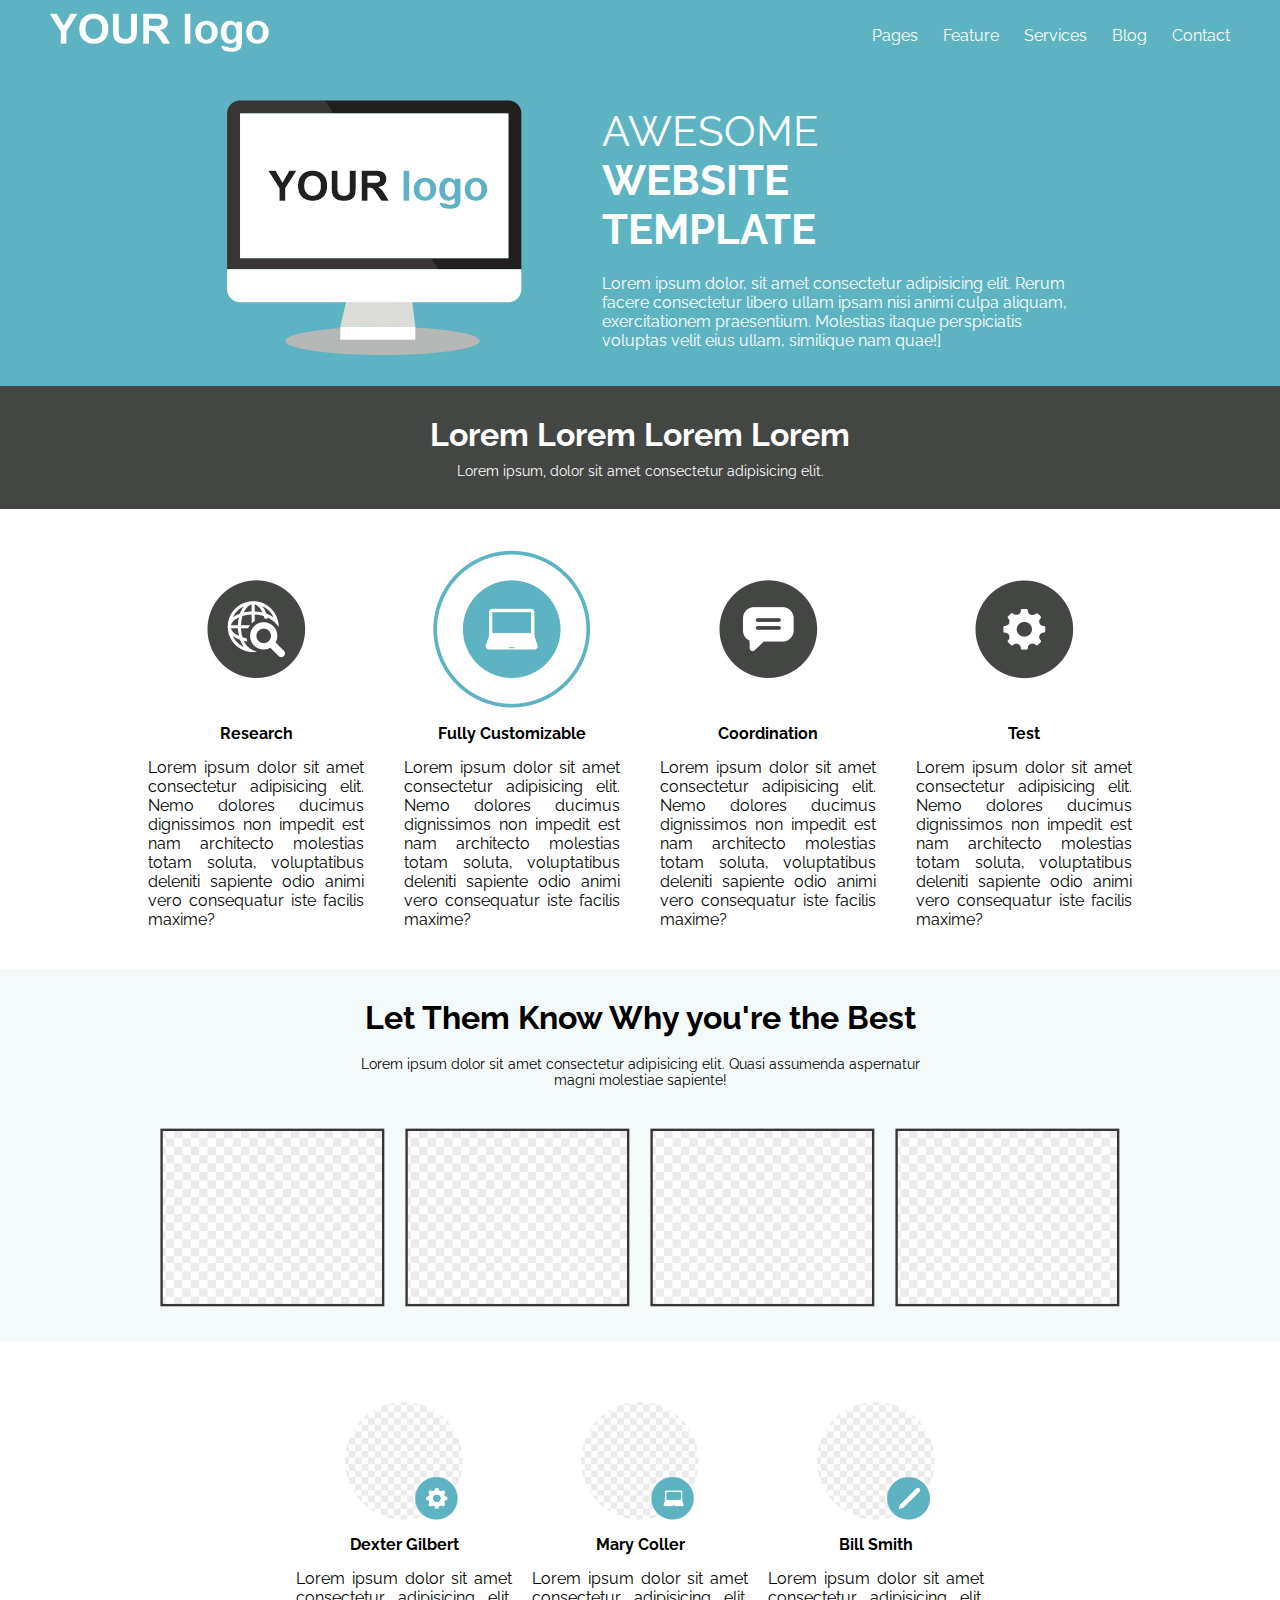
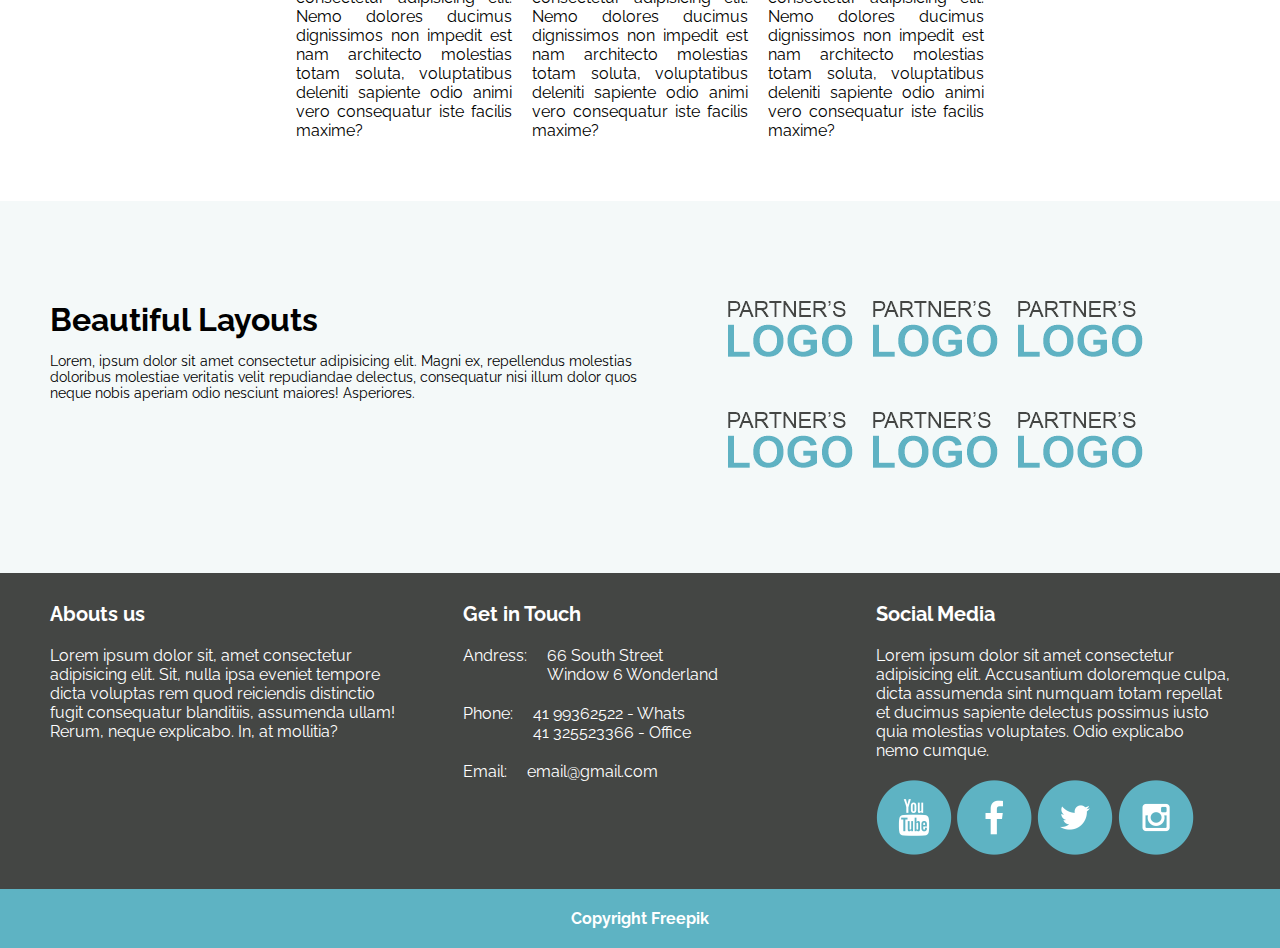
<file: 5 - Projeto Flexbox/index.html>
<!DOCTYPE html>
<html lang="en">
  <head>
    <meta charset="UTF-8" />
    <meta http-equiv="X-UA-Compatible" content="IE=edge" />
    <meta name="viewport" content="width=device-width, initial-scale=1.0" />

    <link rel="stylesheet" href="./css/style.css" />
    <link rel="stylesheet" href="./css/media-queries.css">
    <title>Project Simple</title>
  </head>
  <body>
    <header class="container-header">
      <div class="header-logo">
        <figure>
          <img src="./img/logo.png" alt="Logo da empresa" />
        </figure>
      </div>

      <nav class="header-menu">
        <ul>
          <li><a href=""> Pages </a></li>
          <li><a href=""> Feature </a></li>
          <li><a href=""> Services </a></li>
          <li><a href=""> Blog </a></li>
          <li><a href=""> Contact </a></li>
        </ul>
      </nav>
    </header>

    <main class="main">
      <div class="main-col1">
        <figure>
          <img src="./img/img-principal.png" alt="Logo e imagem de um pc" />
        </figure>
      </div>
      <div class="main-col2">
        <div class="main-title">
          <h1>AWESOME</h1>
          <h1>WEBSITE</h1>
          <h1>TEMPLATE</h1>
        </div>
        <p>
          Lorem ipsum dolor, sit amet consectetur adipisicing elit. Rerum facere
          consectetur libero ullam ipsam nisi animi culpa aliquam,
          exercitationem praesentium. Molestias itaque perspiciatis voluptas
          velit eius ullam, similique nam quae!]
        </p>
      </div>
    </main>

    <section class="sec">
      <h2 class="section-title">Lorem Lorem Lorem Lorem</h2>
      <p class="section-description">
        Lorem ipsum, dolor sit amet consectetur adipisicing elit.
      </p>
    </section>

    <section class="sec-1">
      <div class="card">
        <figure>
          <img src="./img/sec-research.png" alt="icon research" />
        </figure>

        <h4>Research</h4>
        <p>
          Lorem ipsum dolor sit amet consectetur adipisicing elit. Nemo dolores
          ducimus dignissimos non impedit est nam architecto molestias totam
          soluta, voluptatibus deleniti sapiente odio animi vero consequatur
          iste facilis maxime?
        </p>
      </div>
      <div class="card">
        <figure>
          <img src="./img/sec-customizable.png" alt="icon customizable" />
        </figure>
        <h4>Fully Customizable</h4>
        <p>
          Lorem ipsum dolor sit amet consectetur adipisicing elit. Nemo dolores
          ducimus dignissimos non impedit est nam architecto molestias totam
          soluta, voluptatibus deleniti sapiente odio animi vero consequatur
          iste facilis maxime?
        </p>
      </div>
      <div class="card">
        <figure>
          <img src="./img/sec-coordenation.png" alt="icon research" />
        </figure>
        <h4>Coordination</h4>
        <p>
          Lorem ipsum dolor sit amet consectetur adipisicing elit. Nemo dolores
          ducimus dignissimos non impedit est nam architecto molestias totam
          soluta, voluptatibus deleniti sapiente odio animi vero consequatur
          iste facilis maxime?
        </p>
      </div>
      <div class="card">
        <figure>
          <img src="./img/sec-test.png" alt="icon research" />
        </figure>
        <h4>Test</h4>
        <p>
          Lorem ipsum dolor sit amet consectetur adipisicing elit. Nemo dolores
          ducimus dignissimos non impedit est nam architecto molestias totam
          soluta, voluptatibus deleniti sapiente odio animi vero consequatur
          iste facilis maxime?
        </p>
      </div>
    </section>

    <section class="sec-2">
      <div class="sec-2-title">
        <h2 class="section-title">Let Them Know Why you're the Best</h2>
        <p class="section-description">
          Lorem ipsum dolor sit amet consectetur adipisicing elit. Quasi
          assumenda aspernatur magni molestiae sapiente!
        </p>
      </div>
      <div class="sec-2-img">
        <figure>
          <img src="./img/sec2-img.png" alt="" />
        </figure>
        <figure>
          <img src="./img/sec2-img.png" alt="" />
        </figure>
        <figure>
          <img src="./img/sec2-img.png" alt="" />
        </figure>
        <figure>
          <img src="./img/sec2-img.png" alt="" />
        </figure>
      </div>
    </section>

    <section class="sec-3">
      <div class="card">
        <div class="card-img-people">
          <figure>
            <img src="./img/sec3-img.png" alt="img people 1" />
          </figure>
          <img
            src="./img/sec3-icone1.png"
            class="card-img-icon"
            alt="icon gear"
          />
        </div>

        <h4>Dexter Gilbert</h4>
        <p>
          Lorem ipsum dolor sit amet consectetur adipisicing elit. Nemo dolores
          ducimus dignissimos non impedit est nam architecto molestias totam
          soluta, voluptatibus deleniti sapiente odio animi vero consequatur
          iste facilis maxime?
        </p>
      </div>

      <div class="card">
        <div class="card-img-people">
          <figure>
            <img src="./img/sec3-img.png" alt="img people 2" />
          </figure>
          <img
            src="./img/sec3-icone2.png"
            class="card-img-icon"
            alt="icon pc"
          />
        </div>

        <h4>Mary Coller</h4>
        <p>
          Lorem ipsum dolor sit amet consectetur adipisicing elit. Nemo dolores
          ducimus dignissimos non impedit est nam architecto molestias totam
          soluta, voluptatibus deleniti sapiente odio animi vero consequatur
          iste facilis maxime?
        </p>
      </div>

      <div class="card">
        <div class="card-img-people">
          <figure>
            <img src="./img/sec3-img.png" alt="img people 3" />
          </figure>
          <img
            src="./img/sec3-icone4.png"
            class="card-img-icon"
            alt="icon edit"
          />
        </div>

        <h4>Bill Smith</h4>
        <p>
          Lorem ipsum dolor sit amet consectetur adipisicing elit. Nemo dolores
          ducimus dignissimos non impedit est nam architecto molestias totam
          soluta, voluptatibus deleniti sapiente odio animi vero consequatur
          iste facilis maxime?
        </p>
      </div>
    </section>

    <section class="sec-4">
      <div class="sec-4-col1">
        <h3 class="section-title">Beautiful Layouts</h3>
        <p class="section-description">
          Lorem, ipsum dolor sit amet consectetur adipisicing elit. Magni ex,
          repellendus molestias doloribus molestiae veritatis velit repudiandae
          delectus, consequatur nisi illum dolor quos neque nobis aperiam odio
          nesciunt maiores! Asperiores.
        </p>
      </div>
      <div class="sec-4-col2">
        <div class="row-1">
          <figure>
            <img src="./img/sec5-logopartners.png" alt="Logo partners" />
          </figure>
          <figure>
            <img src="./img/sec5-logopartners.png" alt="Logo partners" />
          </figure>
          <figure>
            <img src="./img/sec5-logopartners.png" alt="Logo partners" />
          </figure>
        </div>
        <div class="row-2">
          <figure>
            <img src="./img/sec5-logopartners.png" alt="Logo partners" />
          </figure>
          <figure>
            <img src="./img/sec5-logopartners.png" alt="Logo partners" />
          </figure>
          <figure>
            <img src="./img/sec5-logopartners.png" alt="Logo partners" />
          </figure>
        </div>
      </div>
    </section>

    <footer class="footer">
      <div class="footer-row1">
        <div class="footer-col1">
          <h3 class="footer-title">Abouts us</h3>
          <p class="footer-description">
            Lorem ipsum dolor sit, amet consectetur adipisicing elit. Sit, nulla
            ipsa eveniet tempore dicta voluptas rem quod reiciendis distinctio
            fugit consequatur blanditiis, assumenda ullam! Rerum, neque
            explicabo. In, at mollitia?
          </p>
        </div>
        <div class="footer-col2">
          <h3 class="footer-title">Get in Touch</h3>
          <div>
            <div class="contact-address">
              <span>Andress:</span>
              <div>
                <p>66 South Street</p>
                <p>Window 6 Wonderland</p>
              </div>
            </div>
            <div class="contact-phone">
              <span>Phone:</span>
              <div>
                <p>41 99362522 - Whats</p>
                <p>41 325523366 - Office</p>
              </div>
            </div>
            <div class="contact-email">
              <span>Email:</span>
              <p>email@gmail.com</p>
            </div>
          </div>
        </div>
        <div class="footer-col3">
          <h3 class="footer-title">Social Media</h3>
          <p>
            Lorem ipsum dolor sit amet consectetur adipisicing elit. Accusantium
            doloremque culpa, dicta assumenda sint numquam totam repellat et
            ducimus sapiente delectus possimus iusto quia molestias voluptates.
            Odio explicabo nemo cumque.
          </p>
          <div class="footer-social">
            <a href="https://youtube.com">
              <img src="./img/footer-youtube.png" alt="link youtube" />
            </a>
            <a href="https://facebook.com">
              <img src="./img/footer-face.png" alt="link facebook" />
            </a>
            <a href="https://twitter.com">
              <img src="./img/footer-twitter.png" alt="link twitter" />
            </a>
            <a href="https://instagram.com">
              <img src="./img/footer-insta.png" alt="link instagram" />
            </a>
          </div>
        </div>
      </div>
      <div class="footer-row2">
        <p>Copyright Freepik</p>
      </div>
    </footer>
  </body>
</html>
</file>
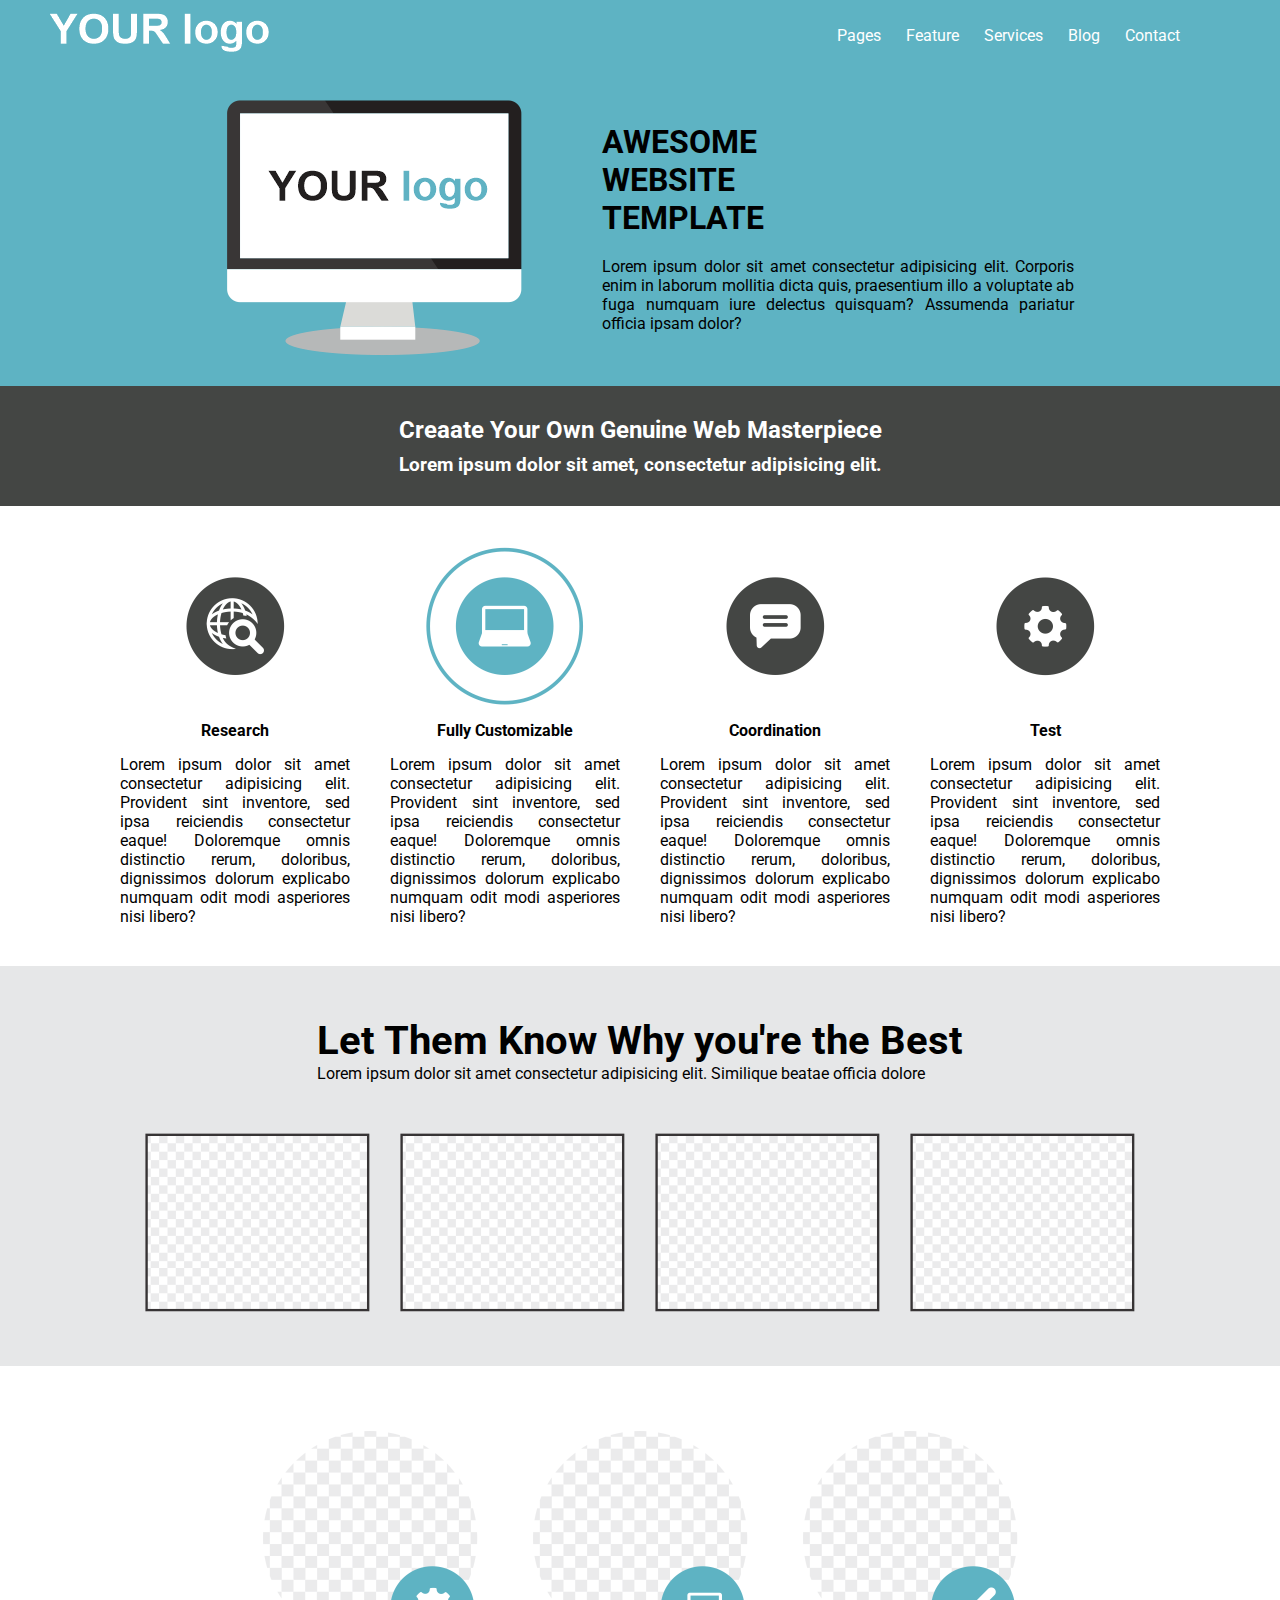
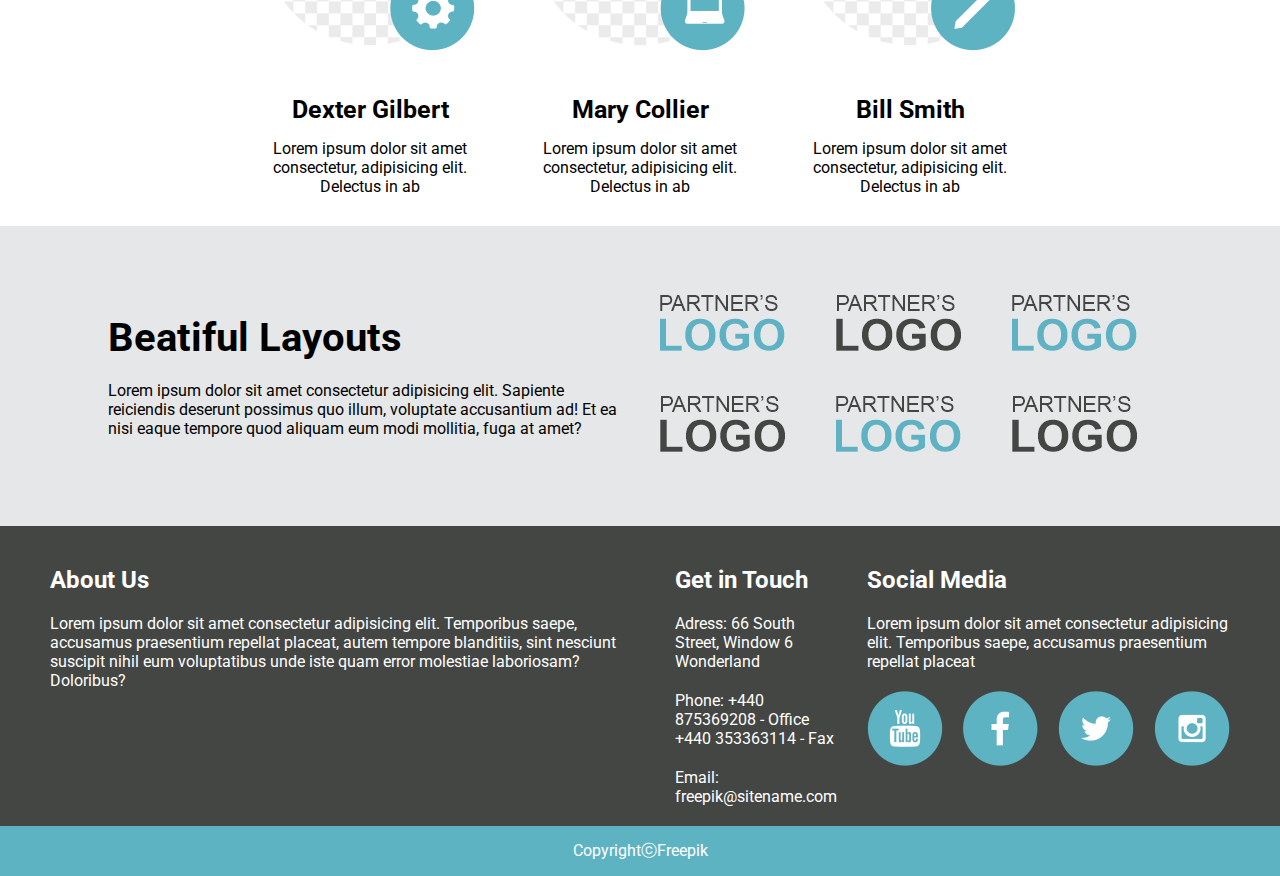
<file: teste/index.html>
<!DOCTYPE html>
<html lang="en">
  <head>
    <meta charset="UTF-8" />
    <meta http-equiv="X-UA-Compatible" content="IE=edge" />
    <meta name="viewport" content="width=device-width, initial-scale=1.0" />

    <link rel="stylesheet" href="./css/style.css" />
    <title>Project Simple</title>
  </head>

  <body>
    <header class="container-header">
      <div class="header-menu">
        <figure>
          <img src="./img/logo.png" alt="Logo da empresa" />
        </figure>
      </div>

      <nav class="header-menu">
        <ul>
          <li><a href=""> Pages</a></li>
          <li><a href=""> Feature</a></li>
          <li><a href=""> Services</a></li>
          <li><a href=""> Blog</a></li>
          <li><a href=""> Contact</a></li>
        </ul>
      </nav>
    </header>

    <main class="main">
      <div class="main-col1">
        <figure>
          <img src="./img/img-principal.png" alt="Logo e imagem de um pc" />
        </figure>
      </div>
      <div class="main-col2">
        <div class="main-title">
          <h1>AWESOME</h1>
          <h1>WEBSITE</h1>
          <h1>TEMPLATE</h1>
        </div>
        <p>
          Lorem ipsum dolor sit amet consectetur adipisicing elit. Corporis enim
          in laborum mollitia dicta quis, praesentium illo a voluptate ab fuga
          numquam iure delectus quisquam? Assumenda pariatur officia ipsam
          dolor?
        </p>
      </div>
    </main>

    <section class="sec-1">
      <h2>Creaate Your Own Genuine Web Masterpiece</h2>
      <h3>Lorem ipsum dolor sit amet, consectetur adipisicing elit.</h3>
    </section>

    <section class="sec-2">
      <div class="card">
        <figure>
          <img src="./img/sec-research.png" alt="icon research" />
        </figure>
        <h4>Research</h4>
        <p>
          Lorem ipsum dolor sit amet consectetur adipisicing elit. Provident
          sint inventore, sed ipsa reiciendis consectetur eaque! Doloremque
          omnis distinctio rerum, doloribus, dignissimos dolorum explicabo
          numquam odit modi asperiores nisi libero?
        </p>
      </div>
      <div class="card">
        <figure>
          <img src="./img/sec-customizable.png" alt="icon Customizable" />
        </figure>
        <h4>Fully Customizable</h4>
        <p>
          Lorem ipsum dolor sit amet consectetur adipisicing elit. Provident
          sint inventore, sed ipsa reiciendis consectetur eaque! Doloremque
          omnis distinctio rerum, doloribus, dignissimos dolorum explicabo
          numquam odit modi asperiores nisi libero?
        </p>
      </div>
      <div class="card">
        <figure>
          <img src="./img/sec-coordenation.png" alt="icon coordenation" />
        </figure>
        <h4>Coordination</h4>
        <p>
          Lorem ipsum dolor sit amet consectetur adipisicing elit. Provident
          sint inventore, sed ipsa reiciendis consectetur eaque! Doloremque
          omnis distinctio rerum, doloribus, dignissimos dolorum explicabo
          numquam odit modi asperiores nisi libero?
        </p>
      </div>
      <div class="card">
        <figure>
          <img src="./img/sec-test.png" alt="icon Test" />
        </figure>
        <h4>Test</h4>
        <p>
          Lorem ipsum dolor sit amet consectetur adipisicing elit. Provident
          sint inventore, sed ipsa reiciendis consectetur eaque! Doloremque
          omnis distinctio rerum, doloribus, dignissimos dolorum explicabo
          numquam odit modi asperiores nisi libero?
        </p>
      </div>
    </section>

    <section class="sec-4">
      <div class="sec-4-text">
        <h4>Let Them Know Why you're the Best</h4>
        <p>
          Lorem ipsum dolor sit amet consectetur adipisicing elit. Similique
          beatae officia dolore
        </p>
      </div>
      <div class="sec-4-img">
        <figure>
          <img src="./img/sec2-img.png" alt="" />
        </figure>
        <figure>
          <img src="./img/sec2-img.png" alt="" />
        </figure>
        <figure>
          <img src="./img/sec2-img.png" alt="" />
        </figure>
        <figure>
          <img src="./img/sec2-img.png" alt="" />
        </figure>
      </div>
    </section>

    <section class="sec-3">
      <div class="row-principal">
        <div class="row-2">
          <figure>
            <img src="./img/sec3-img.png" alt="foto sem nada" />
            <img
              class="imagem-1"
              src="./img/sec3-icone1.png"
              alt="icone de ingrenagem"
            />
          </figure>
          <h6>Dexter Gilbert</h6>
          <p>
            Lorem ipsum dolor sit amet consectetur, adipisicing elit. Delectus
            in ab
          </p>
        </div>
        <div class="row-2">
          <figure>
            <img class="imagem-1" src="./img/sec3-icone2.png" alt="laptop" />
            <img src="./img/sec3-img.png" alt="foto sem nada" />
          </figure>
          <h6>Mary Collier</h6>
          <p>
            Lorem ipsum dolor sit amet consectetur, adipisicing elit. Delectus
            in ab
          </p>
        </div>
        <div class="row-2">
          <figure>
            <img class="imagem-1" src="./img/sec3-icone4.png" alt="laptop" />
            <img src="./img/sec3-img.png" alt="foto sem nada" />
          </figure>
          <h6>Bill Smith</h6>
          <p>
            Lorem ipsum dolor sit amet consectetur, adipisicing elit. Delectus
            in ab
          </p>
        </div>
      </div>
    </section>

    <section class="sec-5">
      <div class="sec-5-text">
        <h2>Beatiful Layouts</h2>
        <p>
          Lorem ipsum dolor sit amet consectetur adipisicing elit. Sapiente
          reiciendis deserunt possimus quo illum, voluptate accusantium ad! Et
          ea nisi eaque tempore quod aliquam eum modi mollitia, fuga at amet?
        </p>
      </div>
      <div class="sec-5-img">
        <div class="sec-5-logo">
          <figure>
            <img src="./img/sec5-logopartners.png" alt="" />
          </figure>
          <figure>
            <img src="./img/sec5-logopartners2.png" alt="" />
          </figure>
        </div>
        <div class="sec-5-logo">
          <figure>
            <img src="./img/sec5-logopartners2.png" alt="" />
          </figure>
          <figure>
            <img src="./img/sec5-logopartners.png" alt="" />
          </figure>
        </div>
        <div class="sec-5-logo">
          <figure>
            <img src="./img/sec5-logopartners.png" alt="" />
          </figure>
          <figure>
            <img src="./img/sec5-logopartners2.png" alt="" />
          </figure>
        </div>
      </div>
    </section>

    <footer class="footer-final">
      <div class="footer-card">
        <h2>About Us</h2>
        <p>
          Lorem ipsum dolor sit amet consectetur adipisicing elit. Temporibus
          saepe, accusamus praesentium repellat placeat, autem tempore
          blanditiis, sint nesciunt suscipit nihil eum voluptatibus unde iste
          quam error molestiae laboriosam? Doloribus?
        </p>
      </div>
      <div class="footer-card">
        <h2>Get in Touch</h2>
        <div class="footer-p">
          <p>Adress: 66 South Street, Window 6 Wonderland</p>
        </div>
        <div class="footer-p">
          <p>Phone: +440 875369208 - Office +440 353363114 - Fax</p>
        </div>
        <div class="footer-p">
          <p>Email: freepik@sitename.com</p>
        </div>
      </div>
      <div class="footer-card">
          <h2>Social Media</h2>
          <p>
            Lorem ipsum dolor sit amet consectetur adipisicing elit. Temporibus
            saepe, accusamus praesentium repellat placeat
          </p>
          <div class="footer-card">
              <div class="container-footer-img">
              <div class="footer-img">
                <figure>
                  <img src="./img/footer-youtube.png" alt="Icone Youtube" />
                </figure>
              </div>
              <div class="footer-img">
                <figure>
                  <img src="./img/footer-face.png" alt="Icone Facebook" />
                </figure>
              </div>
              <div class="footer-img">
                <figure>
                  <img src="./img/footer-twitter.png" alt="Icone Twitter" />
                </figure>
              </div>
              <div class="footer-img">
                <figure>
                  <img src="./img/footer-insta.png" alt="Icone Instagram" />
                </figure>
              </div>
          </div>
        </div>
      </div>
    </footer>

    <section class="final">
            <span>CopyrightⓒFreepik</span>
    </section>

  </body>
</html>
</file>
<file: 5 - Projeto Flexbox/css/style.css>
@import url("https://fonts.googleapis.com/css2?family=Raleway:wght@100;400;700&display=swap");

* {
  margin: 0;
  padding: 0;
  box-sizing: border-box;
  --cor-primaria: #5eb3c3;
  --cor-secundaria: #444644;
  --cor-terciaria: #f4f9f9;
  font-family: "Raleway", sans-serif;
  font-size: 16px;
}

.container-header {
  background-color: var(--cor-primaria);

  display: flex;
  justify-content: space-between;
  align-items: center;
  flex-wrap: wrap;

  padding: 0px 50px;
  height: 70px;
}

.header-menu ul {
  display: flex;
  list-style: none;
  gap: 25px;
}

.header-menu ul li a {
  text-decoration: none;
  color: white;
}

.header-menu ul li a:hover {
  color: var(--cor-secundaria);
}

.main {
  background-color: var(--cor-primaria);

  display: flex;
  flex-wrap: wrap;
  gap: 80px;

  width: 100%;
  padding: 30px 50px;
}

.main-col1 {
  width: 40%;
}
.main-col1 figure {
  display: flex;
  justify-content: flex-end;
}

.main-col2 {
  width: 40%;

  display: flex;
  flex-direction: column;
  justify-content: center;
  gap: 20px;

  color: white;
}

.main-col2 .main-title h1 {
  font-size: 2.6rem;
}
.main-col2 .main-title h1:first-child {
  font-weight: normal; /* para tirar o negrito do primeiro h1*/
}

section {
  padding: 30px 50px;
}

.section-title {
  /*classe genérica para os títulos das seções*/
  font-size: 2rem;
}

.section-description {
  /* classe genérica para os p das seções*/
  font-size: 0.87rem;
}
.sec {
  background-color: var(--cor-secundaria);

  display: flex;
  flex-direction: column;
  justify-content: center;
  align-items: center;
  flex-wrap: wrap; /*verificar que possivelmente onde houver um flex, será necessário o flex-wrap para nos ajudar na responsividade*/
  gap: 10px;

  color: white;
}

.sec-1 {
  display: flex;
  justify-content: center;
  align-items: center;
  flex-wrap: wrap;
  gap: 20px;
}

.card {
  width: 20%;
  height: 400px;

  display: flex;
  flex-direction: column;
  justify-content: center;
  align-items: center;
  flex-wrap: wrap;
  gap: 15px;

  padding: 10px;
}

.card figure {
  flex-grow: 1;

  display: flex;
  justify-content: center;
  align-items: center;
  flex-wrap: wrap;
}

.card p {
  text-align: justify;
}

.sec-2 {
  display: flex;
  flex-direction: column;
  flex-wrap: wrap;
  gap: 40px;

  background-color: var(--cor-terciaria);
}

.sec-2-title {
  display: flex;
  flex-direction: column;
  gap: 20px;
  flex-wrap: wrap;
  justify-content: center;
  align-items: center;

  background-color: var(--cor-terciaria);
}

.sec-2-title p {
  width: 50%;
  text-align: center;
}

.sec-2-img {
  display: flex;
  flex-wrap: wrap;
  justify-content: center;
  align-items: center;
  gap: 20px;
}

.sec-3 {
  display: flex;
  justify-content: center;
  align-items: center;
  flex-wrap: wrap;
}

.card-img-people {
  position: relative;
  width: 50%;
}

.card-img-people figure img {
  width: 110%;
}

.card-img-icon {
  position: absolute;
  bottom: 0;
  right: 0;
  width: 40%;
}

.sec-4 {
  display: flex;
  flex-wrap: wrap;
  justify-content: space-between;

  width: 100%;
  background-color: var(--cor-terciaria);
  padding: 100px 50px;
}

.sec-4-col1 {
  width: 50%;
  display: flex;
  flex-direction: column;
  flex-wrap: wrap;
  gap: 15px;
}

.sec-4-col2 {
  width: 50%;

  display: flex;
  flex-direction: column;
  flex-wrap: wrap;
  justify-content: center;
  align-items: center;
  gap: 50px;
}

.sec-4-col2 .row-1,
.row-2 {
  display: flex;
  flex-wrap: wrap;
  gap: 20px;
}

.footer .footer-row1 {
  background-color: var(--cor-secundaria);
  padding: 30px 50px;
  color: white;

  display: flex;
  flex-wrap: wrap;
  justify-content: space-between;
}

.footer .footer-row1 .footer-col1,
.footer-col2,
.footer-col3 {
  width: 30%; /* 100 / 3 = 33.3*/
  display: flex;
  flex-direction: column;
  gap: 20px;
}

.footer-title {
  font-size: 1.22rem;
}

.footer-col2 > div {
  display: flex;
  flex-direction: column;
  gap: 20px;
}

.footer-col2 .contact-address,
.contact-phone,
.contact-email {
  display: flex;
  gap: 20px;
}

.footer-social {
  display: flex;
  flex-direction: row;
  flex-wrap: wrap;
  align-items: center;
  gap: 5px;
}

.footer .footer-row2 {
  padding: 20px 50px;
  background-color: var(--cor-primaria);
  color: white;
  text-align: center;
  font-weight: bold;
}
</file>
<file: 5 - Projeto Flexbox/css/media-queries.css>
@media screen and (max-width: 480px){
    
    .container-header{
        justify-content: center;
        height: 120px;
        padding: 20px 50px;
    }

    .main-col1, .main-col2{
        width: 100%;
    }

    .main-col1 figure {
        justify-content: center;
    }

    .main-col2 {
        align-items: center;
    }

    .sec{
        text-align: center;
    }

    .sec-2{
        text-align: center;
    }

    .card{
        width: 90%;
    }
    .sec-2-title p {
        width: 90%;
    }
    
    .sec-4{
        gap: 25px;
        text-align: center;
    }

    .sec-4-col1, .sec-4-col2{
        width: 100%;
    }

    .row-1, .row-2{
        justify-content: center;
        width: 50%;
    }


.footer .footer-row1 .footer-col1,
.footer-col2,
.footer-col3{
width: 100%;
text-align: center;
}

.footer-social{
    gap: 15px;
}

.footer-row1{
    gap:40px;
}

}
</file>
<file: teste/css/style.css>
@import url('https://fonts.googleapis.com/css2?family=Roboto:wght@100&display=swap');

* {
    padding: 0;
    margin: 0;
    box-sizing: border-box;
    --cor-primaria: #5eb3c3;
    --cor-secundaria: #444644;
    --cor-terciaria: #e6e7e8;
    font-family: 'Roboto', sans-serif;
}

.container-header {
    background-color: var(--cor-primaria);
    display: flex;
    justify-content: space-between;
    align-items: center;
    padding: 0px 50px;
    height: 70px;
}

.header-menu ul {
    display: flex;
    list-style: none;
    gap: 25px;
    padding: 50px;

}

.header-menu ul li a {
    text-decoration: none;
    color: white;
}

.main {
    background-color: var(--cor-primaria);
    display: flex;
    flex-wrap: wrap;
    width: 100%;
    padding: 30px 50px;
    gap: 80px;
}

.main-col1 {
    width: 40%;

}

.main-col1 figure {
    display: flex;
    justify-content: flex-end;
}

.main-col2 {
    width: 40%;
    display: flex;
    flex-direction: column;
    justify-content: center;
    gap: 20px;
    text-align: justify;
}


.sec-1 {
    padding: 30px 50px;
    background-color: var(--cor-secundaria);
    display: flex;
    flex-direction: column;
    justify-content: center;
    align-items: center;
    gap: 10px;

    color: white;
}

.sec-2 {
    display: flex;
    flex-direction: row;
    justify-content: center;
    align-items: center;
    gap: 20px;
    padding: 30px 50px;
}

.card {
    width: 250px;
    height: 400px;
    display: flex;
    flex-direction: column;
    justify-content: center;
    align-items: center;
    gap: 15px;
    padding: 10px;
}

.card figure {
    flex-grow: 1;
    display: flex;
    justify-content: center;
    align-items: center;
}

.card p {
    text-align: justify;

}

.sec-4{
    height: 400px;
    background-color: var(--cor-terciaria);
    display: flex;
    flex-direction: column;
    justify-content: center;
    align-items: center;
    gap: 50px;

}

.sec-4-img{
    display: flex;
    flex-direction: row;
    justify-content: center;
    align-items: center;
    gap: 30px;
}

.sec-4 h4{
    font-size: 40px;
}

.sec-3 {
    background-color: white;

    display: flex;
    flex-direction: column;
    justify-content: center;
    align-items: center;
    gap: 20px;
    padding: 30px 50px;
}


.row-principal {
    display: flex;
    flex-direction: row;
    justify-content: center;
    align-items: center;
    gap: 20px
}

.row-principal figure {
    flex-grow: 1;
    display: flex;
    justify-content: center;
    align-items: center;
}

.row-2 {
    width: 250px;
    height: 400px;

    display: flex;
    flex-direction: column;
    justify-content: center;
    align-items: center;
    position: relative;
    gap: 15px
    
}

.row-2 h6{
    font-size: 25px;
}

.row-2 p {
    text-align: center;
}


.imagem-1{
    position: absolute;

    right: 20px;
    top: 170px
    
}

.sec-5{
    width: 100%;
    height: 300px;
    display: flex;
    flex-direction: row;
    justify-content: center;
    align-items: center;
    background-color: var(--cor-terciaria);
    gap: 40px;
}

.sec-5-text{
    width: 40%;
    display: flex;
    flex-direction: column;
    align-items: flex-start;
    justify-content: center;
    gap: 20px;

}
.sec-5-text h2{
    font-size: 40px;
}

.sec-5-img{
    width: 40%;
    display: flex;
    flex-direction: row;
    gap: 50px;
}

.sec-5-logo{
    display: flex;
    flex-direction: column;
    gap: 40px;
}

.footer-final{
    background-color: var(--cor-secundaria);
    color:white;
    display: flex;
    flex-direction: row;
    gap: 30px;
    align-items: flex-start;
    justify-content: center;
    padding: 40px 50px;
    height: 300px;
}

.footer-card{
    display: flex;
    flex-direction: column;
    gap: 20px;
    justify-content: center;
    align-items: flex-start;
}

.container-footer-img{
    display: flex;
    flex-direction: row;
    gap: 20px;
    align-items: center;
    justify-content: center;
}

.final{
    background-color: var(--cor-primaria);
    height: 50px;
    display: flex;
    flex-direction: row;
    justify-content: center;
    align-items: center;
}

.final span{
    color: white;
    text-align: center;
}
</file>
